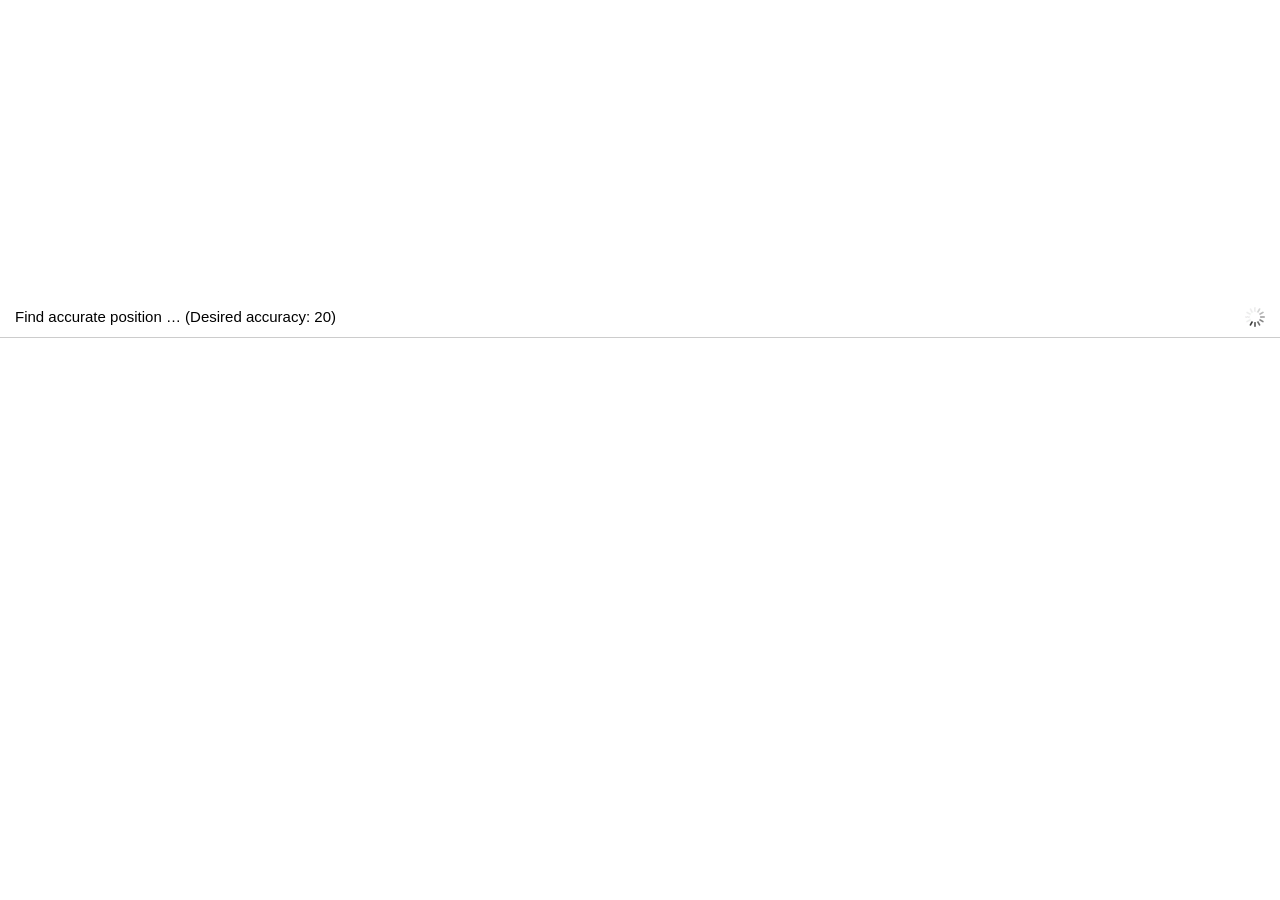
<file: example/index.html>
<!DOCTYPE html>
<html>
<head>
	<meta charset="utf-8">
	<meta http-equiv="X-UA-Compatible" content="IE=edge">
	<title>Leaflet.AccuratePosition example</title>
	<meta name="viewport" content="width=device-width, initial-scale=1.0, maximum-scale=1.0, user-scalable=no">

	<!-- Leaflet -->
	<link rel="stylesheet" href="http://cdn.leafletjs.com/leaflet-0.7.3/leaflet.css">
	<script src="http://cdn.leafletjs.com/leaflet-0.7.3/leaflet.js"></script>

	<!-- Accurate Position Plugin -->
	<link rel="stylesheet" href="style.css">
	<script src="../Leaflet.AccuratePosition.js"></script>
</head>
<body>
	<div id="map"></div>
	<ul id="status" class="progressing">
		<li>Find accurate position … (Desired accuracy: 20)</li>
	</ul>

	<script>
		var map = L.map('map').setView([40.44695, -345.23437], 1);

		L.tileLayer('http://{s}.tile.osm.org/{z}/{x}/{y}.png', {
			attribution: '&copy; <a href="http://osm.org/copyright">OpenStreetMap</a> contributors'
		}).addTo(map);

		function onAccuratePositionError (e) {
			addStatus(e.message, 'error');
		}

		function onAccuratePositionProgress (e) {
			var message = 'Progressing … (Accuracy: ' + e.accuracy + ')';
			addStatus(message, 'progressing');
		}

		function onAccuratePositionFound (e) {
			var message = 'Most accurate position found (Accuracy: ' + e.accuracy + ')';
			addStatus(message, 'done');
			map.setView(e.latlng, 12);
			L.marker(e.latlng).addTo(map);
		}

		function addStatus (message, className) {
			var ul = document.getElementById('status'),
				li = document.createElement('li');
			li.appendChild(document.createTextNode(message));
			ul.className = className;
			ul.appendChild(li);
		}

		map.on('accuratepositionprogress', onAccuratePositionProgress);
		map.on('accuratepositionfound', onAccuratePositionFound);
		map.on('accuratepositionerror', onAccuratePositionError);

		map.findAccuratePosition({
			maxWait: 10000,
			desiredAccuracy: 20
		});
	</script>
</body>
</html>
</file>
<file: example/style.css>
html, body, .container {
	height: 100%;
}

body {
	padding: 0;
	margin: 0;
}

#map {
	height: 33%;
}

#status {
	margin: 0;
	padding: 0;
	width: 100%;
	height: 67%;
	font-family: sans-serif;
	font-weight: lighter;
	font-size: 15px;
	list-style: none;
	overflow: auto;
	overflow-x: hidden;
}

#status li {
	box-sizing: border-box;
	padding: 10px 50px 10px 15px;
	display: block;
	width: 100%;
	min-height: 40px;
	color: #000000;
	line-height: 20px;
	text-decoration: none;
	border-bottom: solid 1px #ccc;
}

#status.progressing li:last-child {
	background-image: url(progress.gif);
	background-size: 20px 20px;
	background-repeat: no-repeat;
	background-position: right 15px center;
}

#status.done li:last-child {
	font-weight: bold;
}

#status.error li:last-child {
	font-weight: bold;
	color: red;
}
</file>
